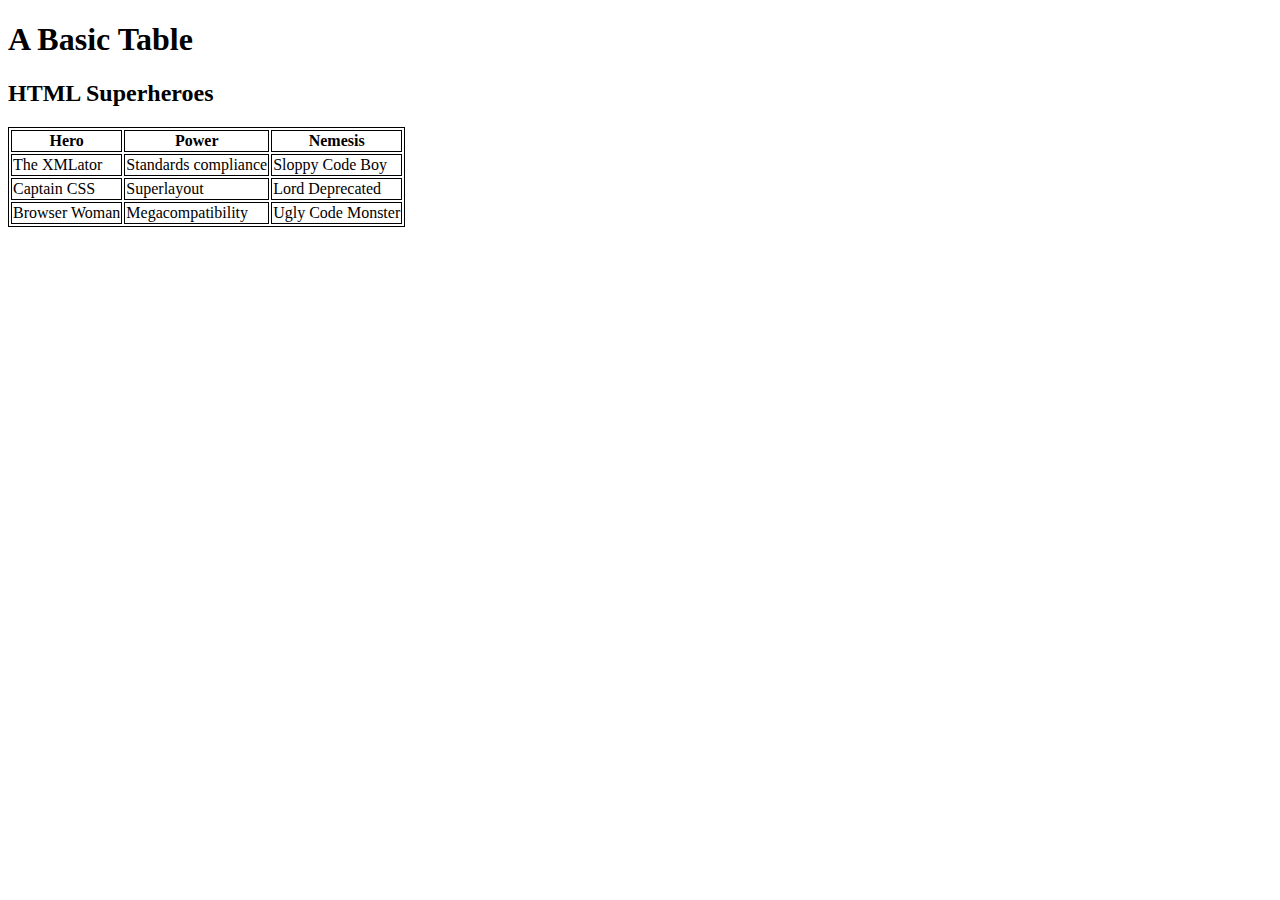
<file: food/templates/food/index1.html>
<!DOCTYPE HTML>
<html lang = "en">
  <head>
    <title>basicTable.html</title>
    <meta charset = "UTF-8" />
    <style type = "text/css">
    table, td, th {
      border: 1px solid black;
    }
    </style>
  </head>
  <body>
    <h1>A Basic Table</h1>
    <h2>HTML Superheroes</h2>
    <table>
      <tr>
        <th>Hero</th>
        <th>Power</th>
        <th>Nemesis</th>
      </tr>
      <tr>
        <td>The XMLator</td>
        <td>Standards compliance</td>
        <td>Sloppy Code Boy</td>
      </tr>
      <tr>
        <td>Captain CSS</td>
        <td>Superlayout</td>
        <td>Lord Deprecated</td>
      </tr>
      <tr>
        <td>Browser Woman</td>
        <td>Megacompatibility</td>
        <td>Ugly Code Monster</td>
      </tr>
    </table>
  </body>
</html>
</file>
